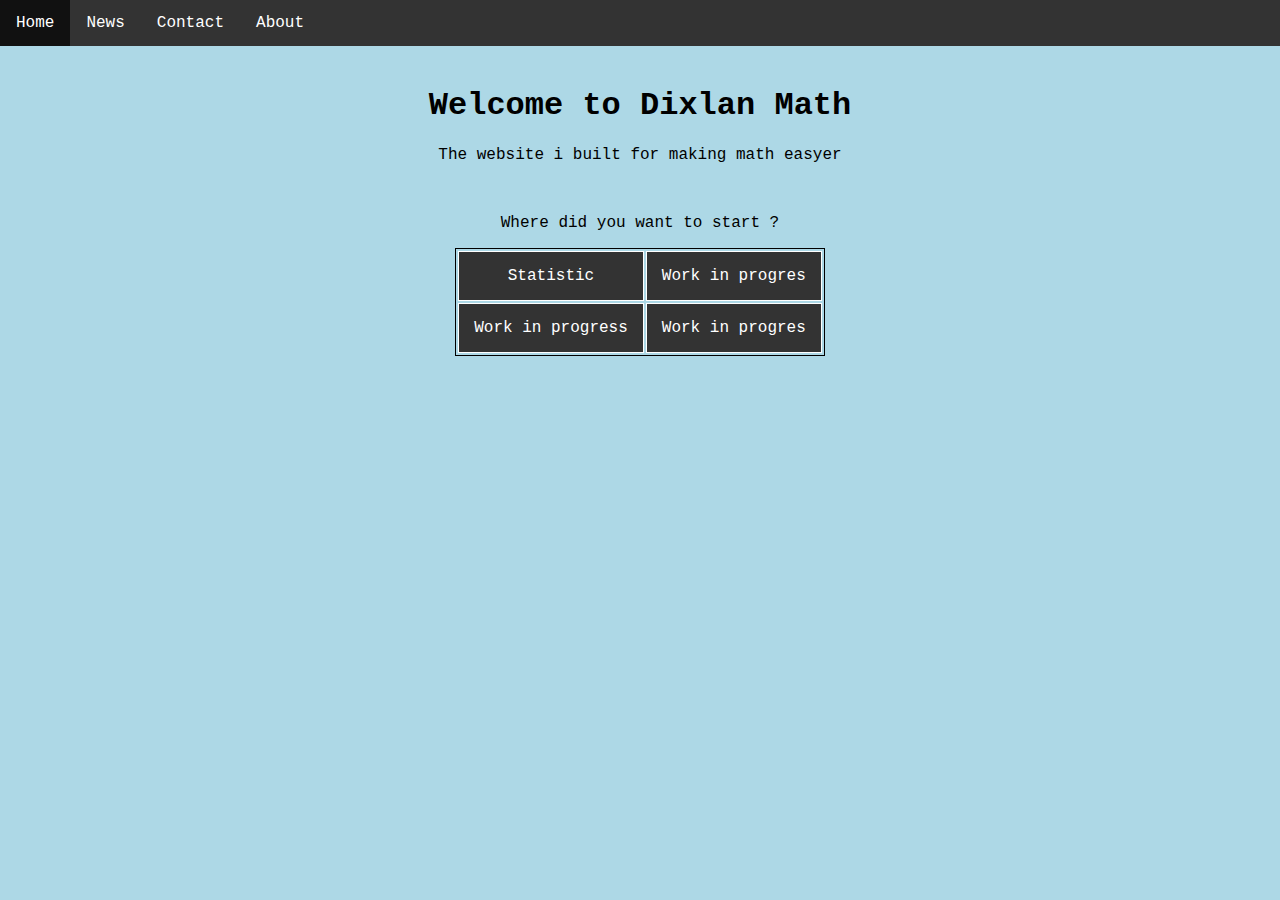
<file: index.html>
<!DOCTYPE html>
<html lang="en">
<head>
    <meta charset="UTF-8">
    <meta name="viewport" content="width=device-width, initial-scale=1.0">
    <title>Dixlan Math</title>
    <link rel="stylesheet" href="styles/main.css">
</head>
<body>
    <div class="header">
        <ul class="header">
            <li class="header"><a class="header" href="index.html">Home</a></li>
            <li class="header"><a class="header" href="news.asp">News</a></li>
            <li class="header"><a class="header" href="contact.asp">Contact</a></li>
            <li class="header"><a class="header" href="about.asp">About</a></li>
        </ul>  
    </div>

    <div class="introduction">
        <h1>Welcome to Dixlan Math</h1>
        <p>The website i built for making math easyer</p>
        <br>
        <p>Where did you want to start ?</p>

        <div class="selector">
            <table>
                <tr>
                  <td><a href="math/statistic.html">Statistic</a></td>
                  <td><a href="physics.html">Work in progres</a></td>
                </tr>
                <tr>
                  <td><a href="index.html">Work in progress</a></td>
                  <td><a href="index.html">Work in progres</a></td>
                </tr>
              </table> 
        </div>
    </div>

</body>
</html>
</file>
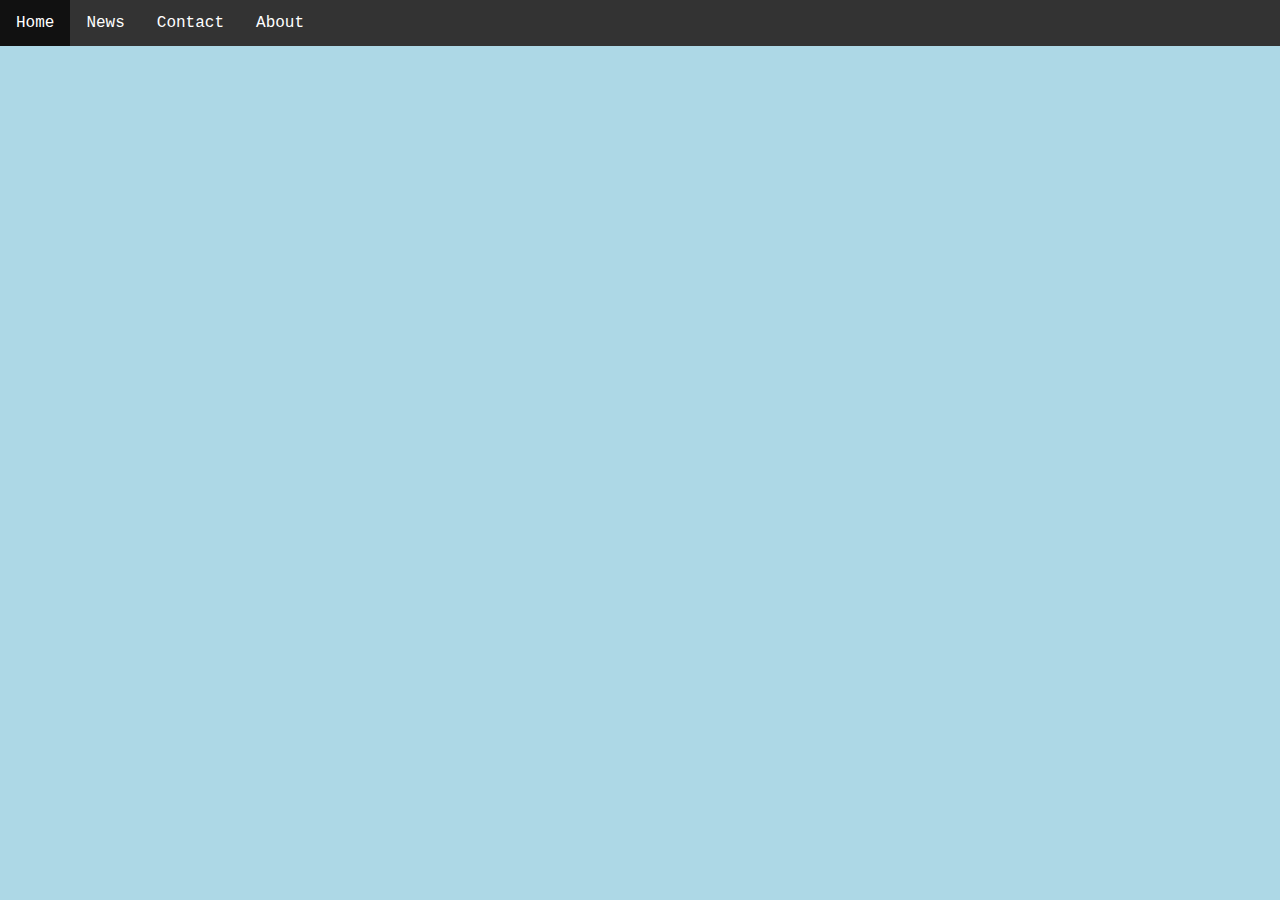
<file: math/physics.html>
<!DOCTYPE html>
<html lang="en">
<head>
    <meta charset="UTF-8">
    <meta name="viewport" content="width=device-width, initial-scale=1.0">
    <title>DixLan Math - Physics</title>
    <link rel="stylesheet" href="../styles/main.css">
</head>
<body>
    <div class="header">
        <ul class="header">
            <li class="header"><a class="header" href="../index.html">Home</a></li>
            <li class="header"><a class="header" href="news.asp">News</a></li>
            <li class="header"><a class="header" href="contact.asp">Contact</a></li>
            <li class="header"><a class="header" href="about.asp">About</a></li>
        </ul>  
    </div>
</body>
</html>
</file>
<file: styles/main.css>
body {
    background-color: lightblue;
    margin: 0px;
    padding: 0px;
    font-family: 'Courier New', Courier, monospace;
  }

ul.header {
  list-style-type: none;
  margin: 0;
  padding: 0;
  overflow: hidden;
  background-color: #333;
}

li.header {
  float: left;
}

li a.header {
  display: block;
  color: white;
  text-align: center;
  padding: 14px 16px;
  text-decoration: none;
}

/* Change the link color to #111 (black) on hover */
li a.header:hover {
  background-color: #111;
}

.introduction {
    padding: 20px;
    text-align: center;
    justify-content: center;
}

table {
    margin-left: auto;
    margin-right: auto;
}

table, th, td {
    border: 1px solid;
}

th, td {
  padding: 15px;
  text-align: center;
}

th, td {
    background-color: #333;
    color: white;
}

td a {
    color: white;
    text-decoration: none;
}

td a:hover {
    background-color: azure;
    color: #333;
}

.ammount-value {
    padding: 10px;
}

/* Zone pour les résultats statistiques */
.stats-result {
    margin-top: 20px;
  }
  
  /* Limite la largeur des graphiques */
  canvas {
    max-width: 600px;
    margin-top: 20px;
    display: block;  /* Pour éviter un éventuel "inline canvas" */
  }
</file>
